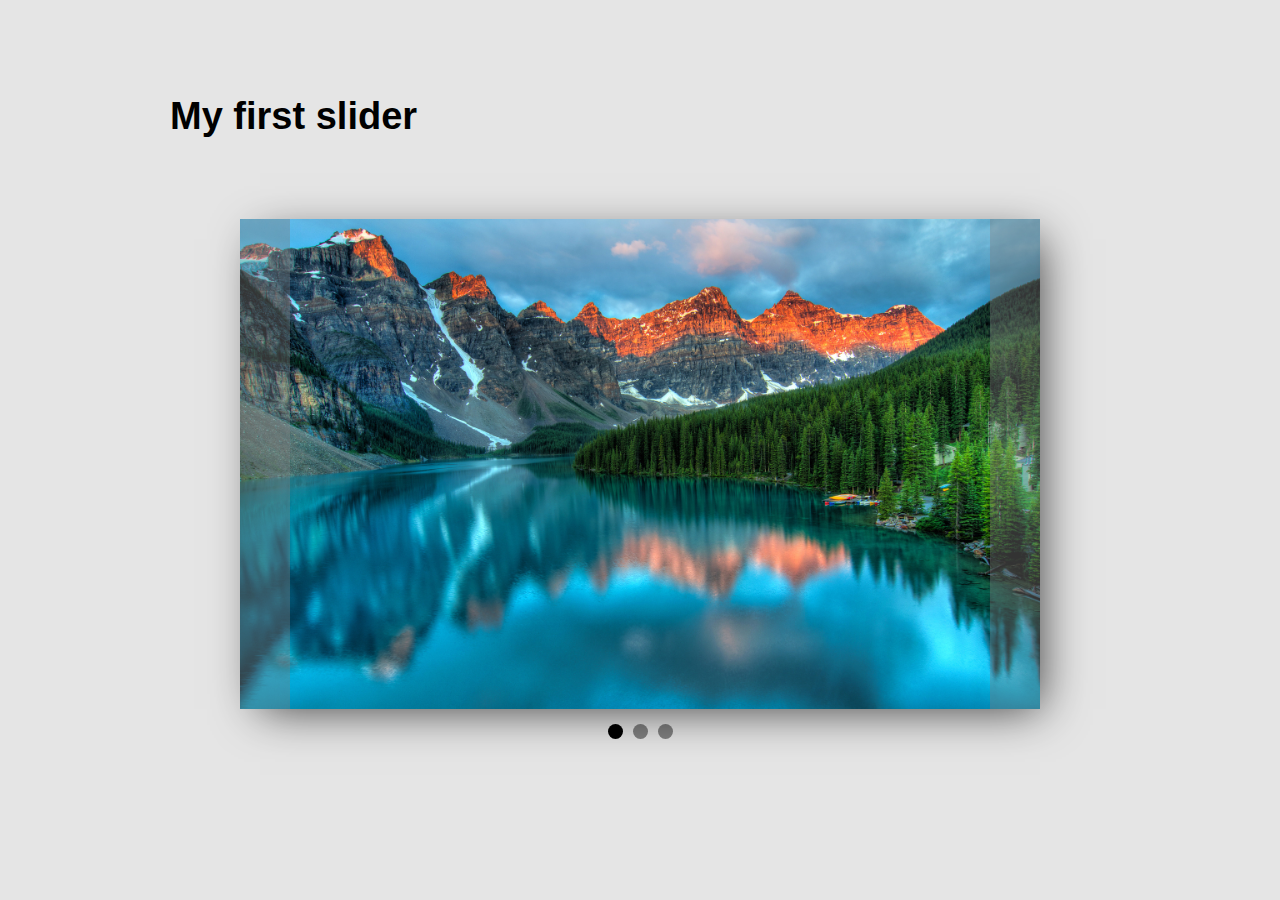
<file: JavaScript/HomeWork4/slider/index.html>
<!DOCTYPE html>
<html lang="en">
<head>
    <meta charset="UTF-8">
    <meta name="viewport" content="width=device-width, initial-scale=1.0">
    <meta http-equiv="X-UA-Compatible" content="ie=edge">
    <title>SLider</title>
    <link rel="stylesheet" href="style.css">
</head>
<body>
    <h1>My first slider</h1>
    <div class="flex-wrapper">
        <div class="slider-wrapper">
            <div class="slide active">
                <img src="img_1.jpg" alt="">
            </div>
            <div class="slide">
                <img src="img_2.jpg" alt="">
            </div>
            <div class="slide">
                <img src="img_3.jpg" alt="">
            </div>
            <div id="btn-prev"></div>
            <div id="btn-next"></div>
        </div>
    </div>
    <div class="dots-wrapper">
        <span class="dot active"></span>
        <span class="dot"></span>
        <span class="dot"></span>
    </div>
    <script src="main.js"></script>
</body>
</html>
</file>
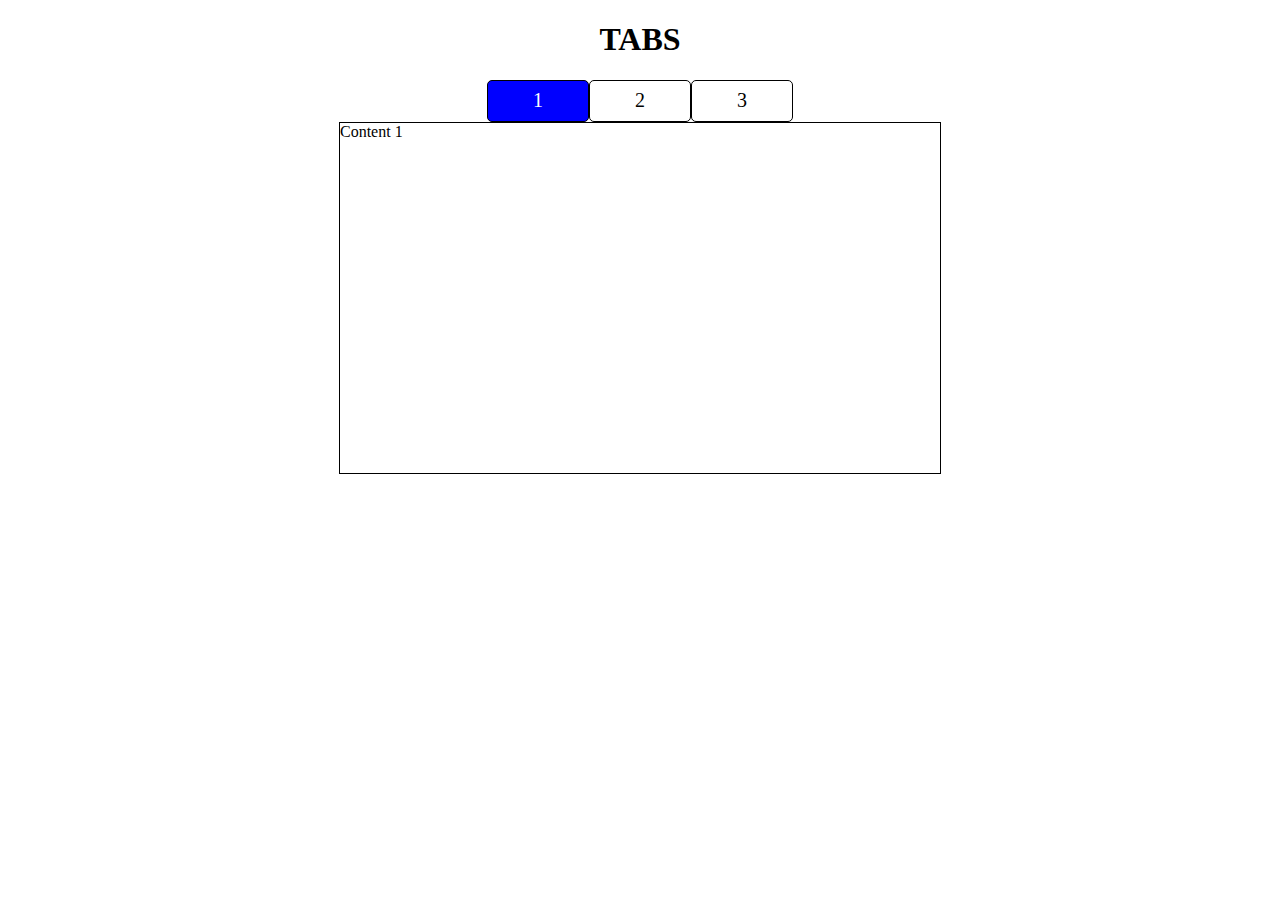
<file: JavaScript/HomeWork4/tabs/index.html>
<!DOCTYPE html>
<html lang="en">
<head>
    <meta charset="UTF-8">
    <meta name="viewport" content="width=device-width, initial-scale=1.0">
    <meta http-equiv="X-UA-Compatible" content="ie=edge">
    <title>2.Tabs</title>
    <link rel="stylesheet" href="style.css">
</head>
<body>
    <h1>TABS</h1>
    <div class="tabs-block-wrapper">
        <div id="tabs">
            <div class="tab-btn active" data-btn="1">1</div>
            <div class="tab-btn" data-btn="2">2</div>
            <div class="tab-btn" data-btn="3">3</div>
        </div>
        <div id="contents">
            <div class="content active" data-content="1">Content 1</div>
            <div class="content" data-content="2">Content 2</div>

            <div class="content" data-content="3">
                <div class="tabs-block-wrapper">
                    <div id="tabsInContent">
                        <div class="tab-btn active" data-btnBlosk = "1">1</div>
                        <div class="tab-btn" data-btnBlosk = "2">2</div>
                    </div>
                    <div id="contentsInContent">
                        <div class="contentIn active" data-contentBlosk="1">Lorem ipsum dolor, sit amet consectetur adipisicing elit. Corporis, corrupti.</div>
                        <div class="contentIn" data-contentBlosk="2">Lorem ipsum dolor sit amet consectetur adipisicing, elit. Esse sint id rem molestias pariatur est odio, veniam reiciendis dignissimos ab.</div>
                    </div>
                </div>
            </div>

        </div>
    </div>
    <script src="main.js"></script>
</body>
</html>
</file>
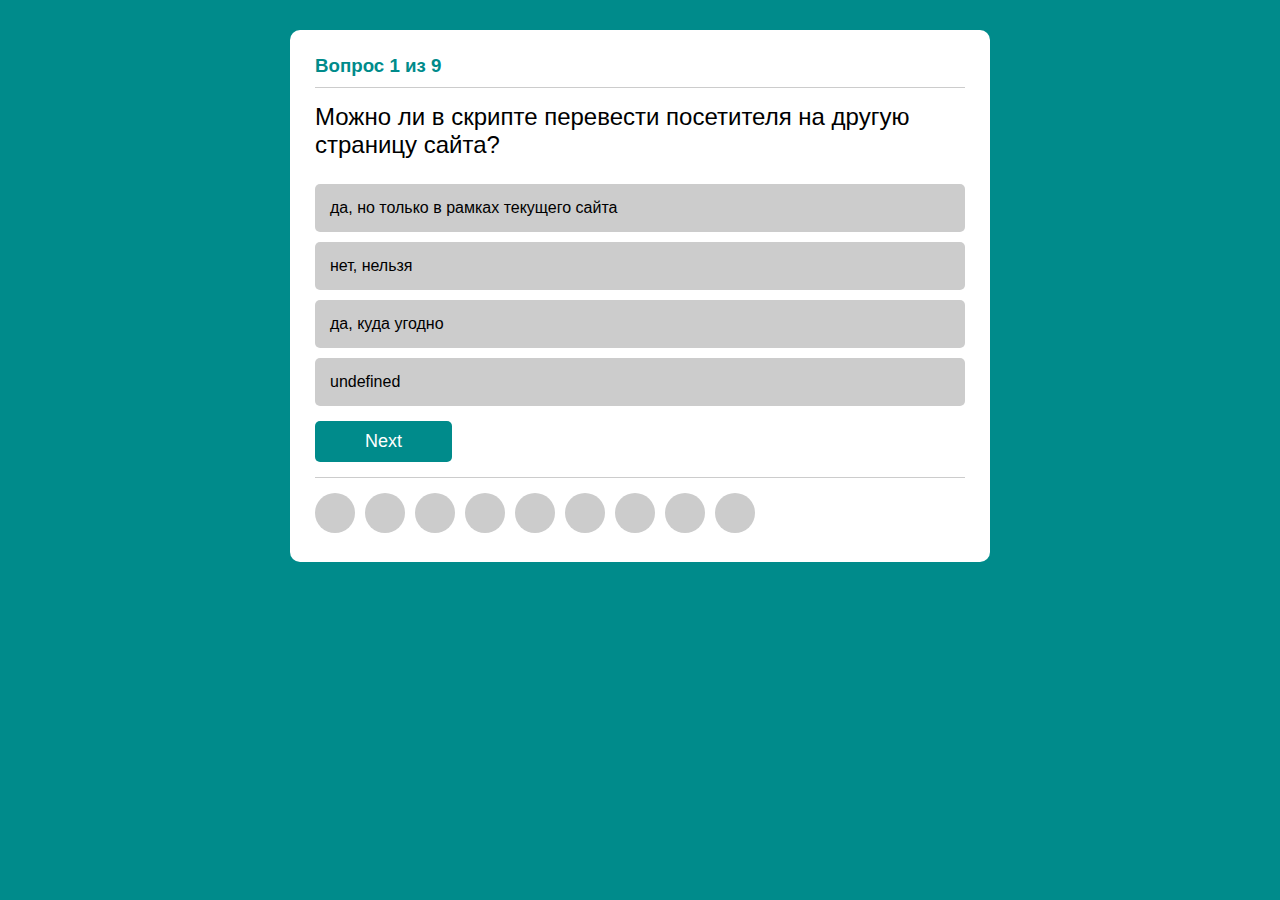
<file: JavaScript/HomeWork5/wictorina/index.html>
<!DOCTYPE html>
<html lang="en">
<head>
    <meta charset="UTF-8">
    <meta name="viewport" content="width=device-width, initial-scale=1.0">
    <meta http-equiv="X-UA-Compatible" content="ie=edge">
    <title>Quiz</title>
	<link rel="stylesheet" href="style.css">
</head>
<body>
    <div class="quiz-over-modal">
        <div class="content">
            <h1>Хороший результат !</h1>
            <p>Ты ответил на 
                <span id="correct-answer"></span> из 
                <span id="number-of-all-questions-2"></span> вопроса
            </p>
            <button id="btn-try-again">Попробуй снова</button>
        </div>
    </div>
    <div class="quiz-container">
        <div class="question-number">
            <h3>Вопрос 
                <span id="number-of-question"></span>
                из
                <span id="number-of-all-questions"></span>
            </h3>
        </div>
        <div id="question"></div>
        <div class="options">
            <div data-id="0" class="option option1"></div>
            <div data-id="1" class="option option2"></div>
            <div data-id="2" class="option option3"></div>
            <div data-id="3" class="option option4"></div>
        </div>
        <div class="button">
            <button id="btn-next">Next</button>
        </div>
        <div id="answers-tracker">
            
        </div>
    </div>
    <script src="main.js"></script>
</body>
</html>
</file>
<file: JavaScript/HomeWork4/slider/style.css>
* {
    font-family: 'Montserrat', sans-serif;
}
html {
    margin: 0;
    padding: 0;
}
body {
    background-color: #E5E5E5;
    padding-top: 85px;
}
h1 {
    padding-left: 162px;
    font-weight: bold;
    font-size: 38px;
    line-height: 46px;
    color: #000000;
    margin: 0;
    margin-bottom: 80px;
}

.flex-wrapper {
    width: 100%;
    display: flex;
    justify-content: center;
}

.slider-wrapper {
    max-width: 800px;
    width: 100%;
    height: 490px;
    position: relative;
    box-shadow: 10px 10px 44px -10px rgba(0,0,0,0.75);
}

#btn-prev, #btn-next {
    position: absolute;
    left: 0;
    top: 0;
    height: 100%;
    width: 50px;
    background-color: gray;
    opacity: 0.4;
    cursor: pointer;
    transition: opacity .2s ease-in-out;
}

#btn-prev:hover, #btn-next:hover {
    opacity: 0.6;
}


#btn-next {
    left: auto;
    right: 0;
}

.slide {
    width: 100%;
    height: 100%;
    display: none;
}

.slide.active {
    display: block;
}

img {
    width: 100%;
    height: 100%;
}

.dots-wrapper {
    display: flex;
    justify-content: center;
    margin-top: 15px;
}

.dot.active {
    background-color: #000000;
}

span {
    width: 15px;
    height: 15px;
    border-radius: 50%;
    background-color: gray; 
    margin-right: 10px;
    cursor: pointer;
}
span:last-child{
    margin-right: 0;
}
</file>
<file: JavaScript/HomeWork4/tabs/style.css>
h1 {
    width: 100%;
    text-align: center;
}
.tabs-block-wrapper {
    width: 100%;
    display: flex;
    justify-content: center;
    align-items: center;
    flex-flow: column;
}
#tabs {
    display: flex;
}
.tab-btn {
    width: 100px;
    height: 40px;
    font-size: 20px;
    display: flex;
    justify-content: center;
    align-items: center;
    border: 1px solid black;
    border-radius: 5px;
}
.tab-btn.active {
    background-color: blue;
    color: #ffffff;
}

#contents {
    max-width: 600px;
    width: 100%;
    height: 350px;
    border: 1px solid black;
}

.content {
    display: none;
}

.content.active {
    display: block;
}


#tabsInContent {
    display: flex;
    padding: 20px;
}

#contentsInContent {
    max-width: 300px;
    width: 100%;
    height: 150px;
    border: 1px solid black;

}

.contentIn {
    display: none;
}

.contentIn.active {
    display: block;
}
</file>
<file: JavaScript/HomeWork5/wictorina/style.css>
body {
    margin: 0;
    background-color: darkcyan;
    font-family: sans-serif;
}

* {
    box-sizing: border-box;
}

.quiz-container {
    max-width: 700px;
    min-height: 497px;
    background-color: #ffffff;
    margin: 30px auto;
    border-radius: 10px;
    padding: 25px; 
}

.question-number h3 {
    color: darkcyan;
    border-bottom: 1px solid #ccc;
    margin: 0;
    padding-bottom:  10px;
}

#question {
    font-size: 24px;
    color: #000000;
    padding: 15px 0;
    margin-bottom: 10px;
}

.options {
    margin-bottom: 15px;
}

.options div {
    background-color: #cccccc;
    font-size: 16px;
    color: #000000;
    margin-bottom: 10px;
    border-radius: 5px;
    padding: 15px;
    cursor: pointer;
    transition: all .2s ease-in-out;
}

.options div:hover {
    background-color: #ccccccaf;
}

.options div.correct {
    color: #ffffff;
    background-color: green;
}

.options div.wrong {
    color: #ffffff;
    background-color: red;
}

.options div.disabled {
    pointer-events: none;
}

.button #btn-next {
    padding: 10px 50px;
    background-color: darkcyan;
    font-size: 18px;
    color: #ffffff;
    border: none; 
    border-radius: 5px;
    cursor: pointer;
    transition: all .2s ease-in-out;
    margin-bottom: 15px;
}

.button #btn-next:hover {
    background-color: #009687b6;
}

#answers-tracker {
    border-top: 1px solid #cccccc;
    padding-top: 15px;
}

#answers-tracker div{
    height:  40px;
    width: 40px;
    background-color: #cccccc;
    display: inline-block;
    border-radius: 50%;
    margin-right: 10px;
}

#answers-tracker div.correct {
    background-color: green;
}

#answers-tracker div.wrong {
    background-color: red;
}

.quiz-over-modal {
    position: fixed;
    left: 0;
    top: 0;
    width: 100%;
    height: 100%;
    background-color: rgba(0, 0, 0, 0.9);
    z-index: 10;
    display: none;
    align-items: center;
    justify-content: center;
}

.quiz-over-modal.active {
    display: flex;
}

.quiz-over-modal .content {
    background-color: darkcyan;
    padding: 30px;
    border-radius: 10px;
    flex-basis: 700px;
    max-width: 700px;
    color: #ffffff;
    text-align: center;
}

.quiz-over-modal .content h1 {
    font-size: 36px;
    margin: 0 0 20px;
}

.quiz-over-modal .content button {
    padding: 15px 50px;
    border: none;
    background-color: #ff9800;
    transition: all .2s ease-in-out;
    border-radius: 5px;
    cursor: pointer;
    font-size: 20px;
    color: #ffffff;
}

.quiz-over-modal .content button:hover {
    background-color: #ff9900b4;
}
</file>
